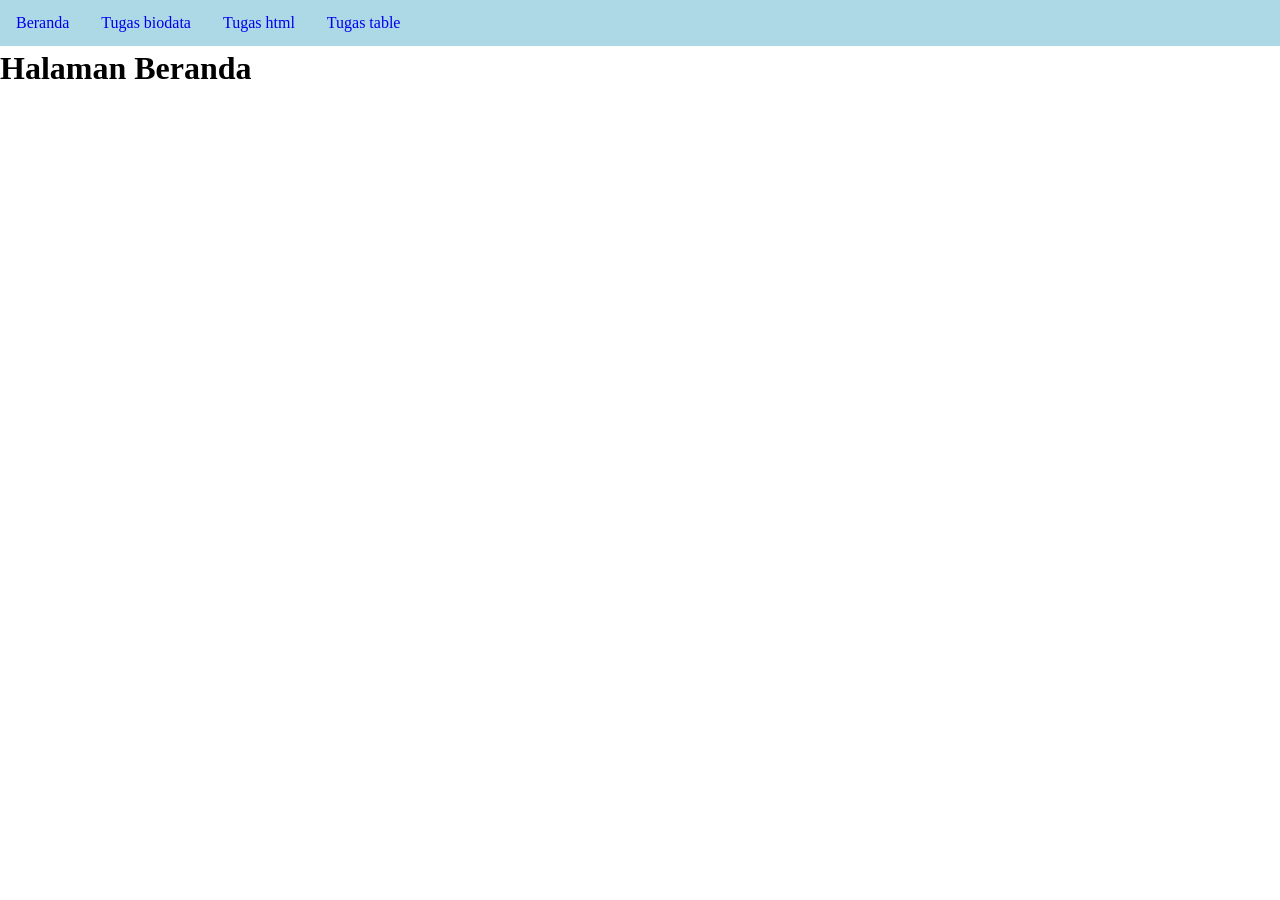
<file: index.html>
<!DOCTYPE html>
<html lang="en">
<head>
    <meta charset="UTF-8">
    <meta name="viewport" content="width=device-width, initial-scale=1.0">
    <title>Tugas Valdrich | Beranda</title>
    <link rel="stylesheet" href="style.css">
</head>
<body>
    <ul>
        <li><a href="index.html" class="active">Beranda</a></li>
        <li><a href="biodata.html">Tugas biodata</a></li>
        <li><a href="list.html">Tugas html</a></li>
        <li><a href="table.html"> Tugas table</a></li>
    </ul>
    <h1>Halaman Beranda</h1>
</body>
</html>
</file>
<file: style.css>
body{
    margin: 0;
    padding: 0;
}

ul {
    list-style-type: none;
    margin: 0;
    padding: 0;
    overflow: hidden;
    background: lightblue;
    position: fixed;
    top: 0;
    width: 100%;
}

li {
    float: left;
}

li a {
    display: block;
    color: yellow
    text-align: center;
    padding: 14px 16px;
    text-decoration: none;
}

li a:hover{
    background: blue;
    color: black;
}

h1{
    margin-top: 50px;
}
</file>
